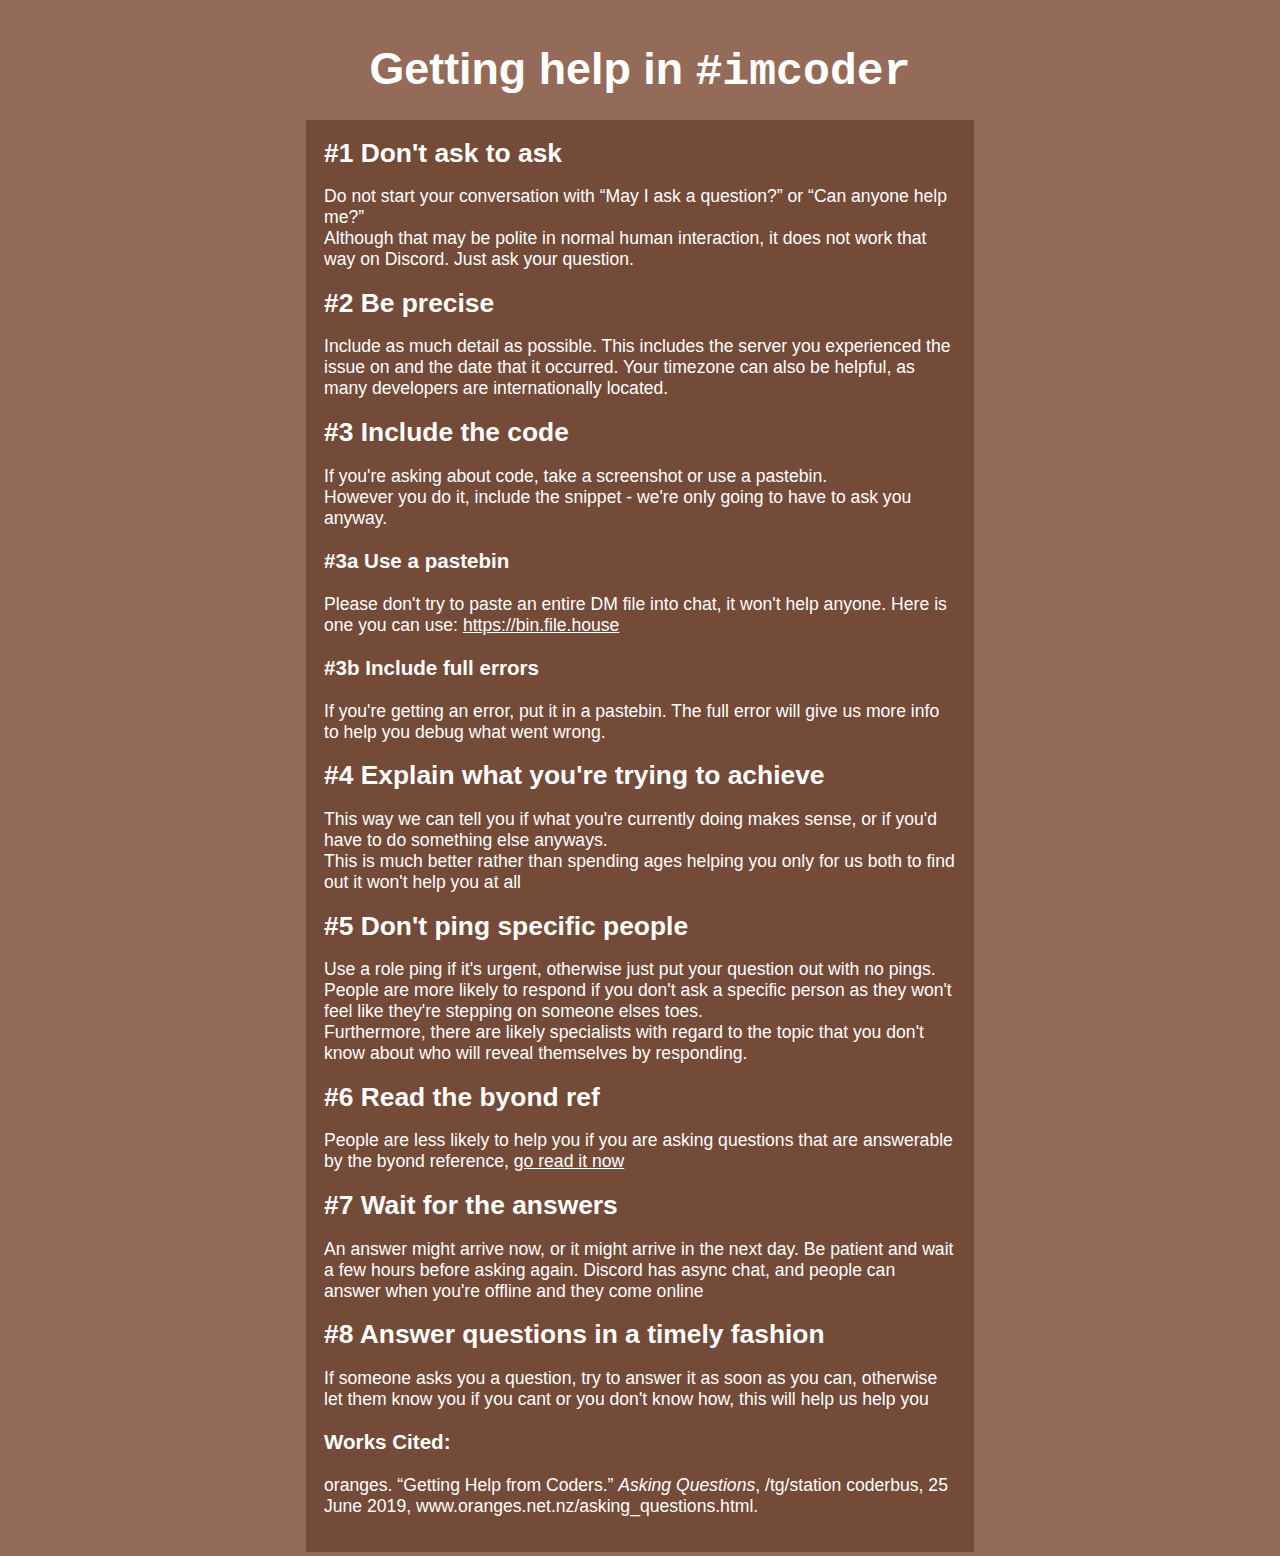
<file: questions.html>
<!DOCTYPE html>
<html lang="en">

<head>
	<link rel="stylesheet" type="text/css" href="main.css">
	<meta name=viewport content="width=device-width, intial-scale=1">
	<meta charset="UTF8">

	<meta name="twitter:image:src" content="https://zewaka.webcam/images/questions_card.png">
	<meta name="twitter:site" content="@Goonstation">
	<meta name="twitter:card" content="summary_large_image">
	<meta name="twitter:title" content="Getting help in #imcoder">
	<meta name="twitter:description" content="">

	<title>Asking Questions</title>
</head>

<body>
	<h1>Getting help in
		<pre>#imcoder</pre>
	</h1>
	<div class="centered-container">
		<div class="questions">
			<h2>#1 Don't ask to ask</h2>
			<p>Do not start your conversation with “May I ask a question?” or “Can anyone help me?”<br>
				Although that may be polite in normal human interaction, it does not work that way on Discord. Just ask
				your question.</p>
			<h2>#2 Be precise</h2>
			<p>Include as much detail as possible.
				This includes the server you experienced the issue on and the date that it occurred. Your timezone can
				also be helpful, as many developers are internationally located.</p>
			<h2>#3 Include the code</h2>
			<p>If you're asking about code, take a screenshot or use a pastebin.<br>
				However you do it, include the snippet - we're only going to have to ask you anyway.</p>
			<h3>#3a Use a pastebin</h3>
			<p>Please don't try to paste an entire DM file into chat, it won't help anyone.
				Here is one you can use: <a href="https://bin.file.house">https://bin.file.house</a></p>
			<h3>#3b Include full errors</h3>
			<p>If you're getting an error, put it in a pastebin.
				The full error will give us more info to help you debug what went wrong.</p>
			<h2>#4 Explain what you're trying to achieve</h2>
			<p>This way we can tell you if what you're currently doing makes sense, or if you'd have to do something
				else anyways.<br>
				This is much better rather than spending ages helping you only for us both to find out it won't help you
				at all</p>
			<h2>#5 Don't ping specific people</h2>
			<p>Use a role ping if it's urgent, otherwise just put your question out with no pings.<br>
				People are more likely to respond if you don't ask a specific person as they won't feel like they're
				stepping on someone elses toes.<br>
				Furthermore, there are likely specialists with regard to the topic that you don't know about who will
				reveal themselves by responding.</p>
			<h2>#6 Read the byond ref</h2>
			<p>People are less likely to help you if you are asking questions that are answerable by the byond
				reference, <a href="https://secure.byond.com/docs/ref/index.html#/DM">go read it now</a></p>
			<h2>#7 Wait for the answers</h2>
			<p>An answer might arrive now, or it might arrive in the next day. Be patient and wait a few hours before
				asking again. Discord has async chat, and people can answer when you're offline and they come online</p>
			<h2>#8 Answer questions in a timely fashion</h2>
			<p> If someone asks you a question, try to answer it as soon as you can, otherwise let them know you if you
				cant or you don't know how, this will help us help you</p>
			<h3>Works Cited:</h3>
			<p> oranges. “Getting Help from Coders.” <i>Asking Questions</i>, /tg/station coderbus, 25 June 2019, www.oranges.net.nz/asking_questions.html. </p>
		</div>
	</div>
</body>

</html>
</file>
<file: main.css>
body {
	background: #946A59;
	font-family: "Bitter", "Helvetica Neue", Helvetica, Arial, sans-serif;
	font-size: 1.4rem;
	text-rendering: auto;
	color: #FEFEFE;
	line-height: 1.5em;
}

.center {
	text-align: center;
}

.bottomright {
	position: absolute;
	bottom: 0.5em;
	right: 0.5em;
}

a {
	text-decoration: underline;
	color: #FEFEFE;
}

a:hover {
	text-decoration: none;
}

img {
	margin-top: 1em;
	height: auto;
	width: auto;
	max-width: 30%;

	border-radius: 2em;
	border: 10px solid #666;
	background: #666;
}

@media (max-width: 815px) {
	body {
		padding-top: 100px
	}

	img {
		max-height: 15em;
	}
}

h1 {
	padding-top: 0.5em;
	text-align: center;
}

h2 {
	margin: 0em;
}

.questions {
	background: #744A39;
	padding: 1em;
	line-height: normal;
	font-size: 1.1rem;
	max-width: 50%;
}

.centered-container {
	display: flex;
	justify-content: center;
	align-items: flex-start;
}

pre {
	display: inline;
}
</file>
